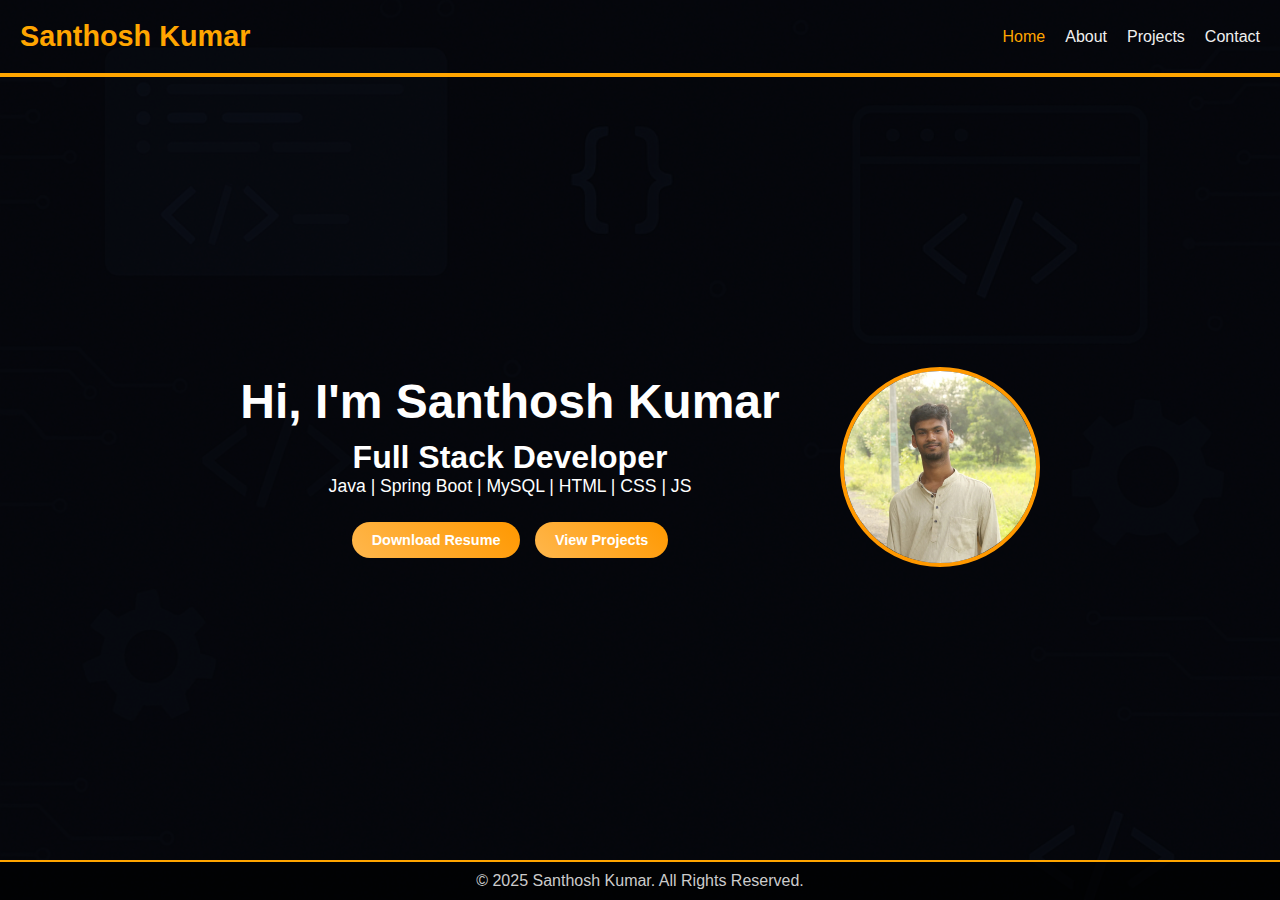
<file: index.html>
<!DOCTYPE html>
<html lang="en">
<head>
  <meta charset="UTF-8" />
  <meta name="viewport" content="width=device-width, initial-scale=1.0"/>
  <title>Santhosh Kumar - Home</title>
  <link rel="stylesheet" href="style.css"/>
</head>
<body class="bg-image">
  <div class="page-wrapper">
    <nav class="navbar">
      <div class="logo">Santhosh Kumar</div>
      <div class="menu-toggle"><span></span><span></span><span></span></div>
      <ul class="nav-links">
        <li><a href="index.html" class="active">Home</a></li>
        <li><a href="about.html">About</a></li>
        <li><a href="projects.html">Projects</a></li>
        <li><a href="contact.html">Contact</a></li>
      </ul>
    </nav>
    <div class="navbar-line slide-animation"></div>

    <section class="hero">
      <div class="hero-content">
        <div class="text">
          <h1>Hi, I'm Santhosh Kumar</h1>
          <h2>Full Stack Developer</h2>
          <p>Java | Spring Boot | MySQL | HTML | CSS | JS</p>
          <a href="assets/Santhosh Kumar [Resume].pdf" class="btn-custom" download>Download Resume</a>
          <a href="projects.html" class="btn-custom">View Projects</a>
        </div>
        <div class="profile-img">
          <img src="assets/img.jpg" alt="Profile" />
        </div>
      </div>
    </section>

    <footer class="footer">
      <p>© 2025 Santhosh Kumar. All Rights Reserved.</p>
    </footer>
  </div>
  <script src="script.js"></script>
</body>
</html>
</file>
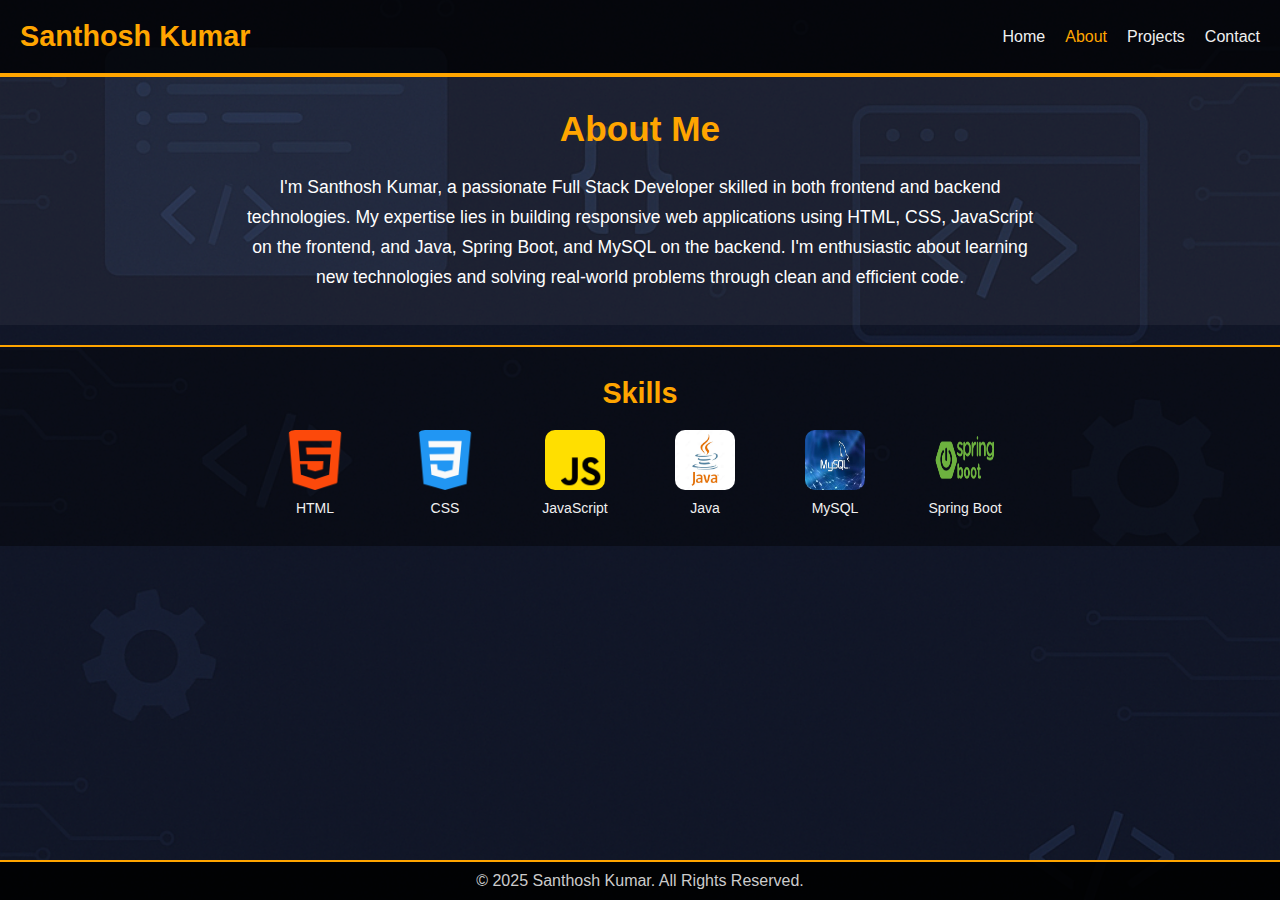
<file: about.html>
<!DOCTYPE html>
<html lang="en">
<head>
  <meta charset="UTF-8" />
  <meta name="viewport" content="width=device-width, initial-scale=1.0"/>
  <title>About - Santhosh Kumar</title>
  <link rel="stylesheet" href="style.css"/>
</head>
<body class="bg-image contact-page">
  <div class="page-wrapper">
    <nav class="navbar">
      <div class="logo">Santhosh Kumar</div>
      <div class="menu-toggle"><span></span><span></span><span></span></div>
      <ul class="nav-links">
        <li><a href="index.html">Home</a></li>
        <li><a href="about.html" class="active">About</a></li>
        <li><a href="projects.html">Projects</a></li>
        <li><a href="contact.html">Contact</a></li>
      </ul>
    </nav>
    <div class="navbar-line slide-animation"></div>

    <section class="about-section">
      <h2>About Me</h2>
      <p>
        I'm Santhosh Kumar, a passionate Full Stack Developer skilled in both frontend and backend technologies. 
        My expertise lies in building responsive web applications using HTML, CSS, JavaScript on the frontend, 
        and Java, Spring Boot, and MySQL on the backend. I'm enthusiastic about learning new technologies 
        and solving real-world problems through clean and efficient code.
      </p>
    </section>

    <section class="skills-section">
      <h3 class="skills-title">Skills</h3>
      <div class="skills-row">
        <div class="skill">
          <img src="assets/html-5.png" alt="HTML" />
          <p>HTML</p>
        </div>
        <div class="skill">
          <img src="assets/css-3.png" alt="CSS" />
          <p>CSS</p>
        </div>
        <div class="skill">
          <img src="assets/js.png" alt="JavaScript" />
          <p>JavaScript</p>
        </div>
        <div class="skill">
          <img src="assets/java.webp" alt="Java" />
          <p>Java</p>
        </div>
        <div class="skill">
          <img src="assets/mysql.jpg" alt="MySQL" />
          <p>MySQL</p>
        </div>
        <div class="skill">
          <img src="assets/spring-boot-logo.png" alt="Spring Boot" />
          <p>Spring Boot</p>
        </div>
      </div>
    </section>

    <footer class="footer">
      <p>© 2025 Santhosh Kumar. All Rights Reserved.</p>
    </footer>
  </div>
  <script src="script.js"></script>
</body>
</html>
</file>
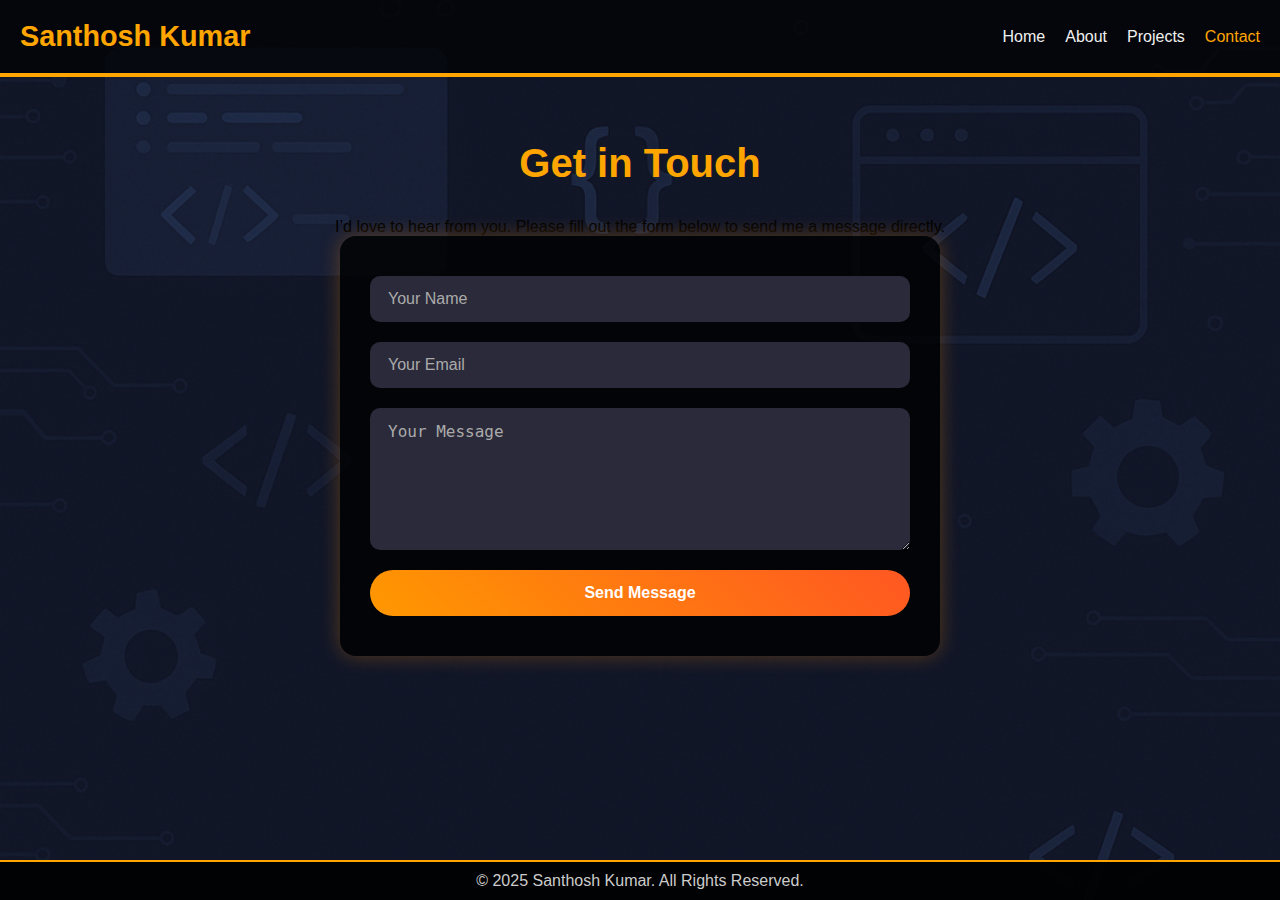
<file: contact.html>
<!DOCTYPE html>
<html lang="en">
<head>
  <meta charset="UTF-8" />
  <meta name="viewport" content="width=device-width, initial-scale=1.0"/>
  <title>Contact - Santhosh Kumar</title>
  <link rel="stylesheet" href="style.css" />
</head>
<body class="bg-image contact-page">
  <div class="page-wrapper">
    <!-- Navbar -->
    <nav class="navbar">
      <div class="logo">Santhosh Kumar</div>
      <div class="menu-toggle"><span></span><span></span><span></span></div>
      <ul class="nav-links">
        <li><a href="index.html">Home</a></li>
        <li><a href="about.html">About</a></li>
        <li><a href="projects.html">Projects</a></li>
        <li><a href="contact.html" class="active">Contact</a></li>
      </ul>
    </nav>
    <div class="navbar-line slide-animation"></div>

    <!-- Contact Section -->
    <section class="contact-section">
      <h2 class="section-title">Get in Touch</h2>
      <p>I’d love to hear from you. Please fill out the form below to send me a message directly.</p>
      <form id="contactForm" class="contact-form">
        <input type="text" name="name" placeholder="Your Name" required />
        <input type="email" name="email" placeholder="Your Email" required />
        <textarea name="message" rows="6" placeholder="Your Message" required></textarea>
        <button type="submit" class="btn">Send Message</button>
      </form>
    </section>

    <!-- Footer -->
    <footer class="footer">
      <p>© 2025 Santhosh Kumar. All Rights Reserved.</p>
    </footer>
  </div>
  <script src="script.js"></script>
</body>
</html>
</file>
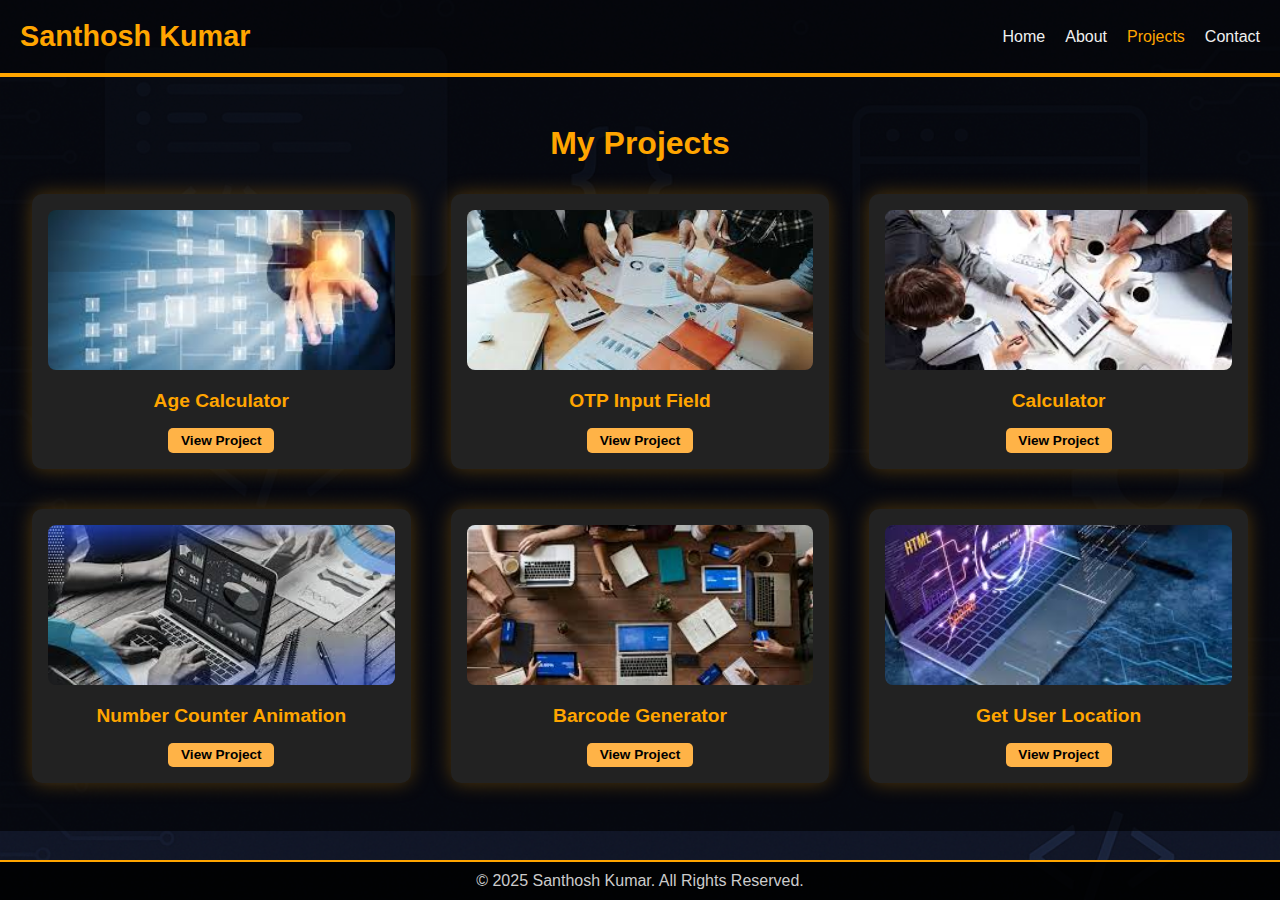
<file: projects.html>
<!DOCTYPE html>
<html lang="en">
<head>
  <meta charset="UTF-8" />
  <meta name="viewport" content="width=device-width, initial-scale=1.0"/>
  <title>Projects - Santhosh Kumar</title>
  <link rel="stylesheet" href="style.css"/>
</head>
<body class="bg-image contact-page">
  <div class="page-wrapper">
    <nav class="navbar">
      <div class="logo">Santhosh Kumar</div>
      <div class="menu-toggle"><span></span><span></span><span></span></div>
      <ul class="nav-links">
        <li><a href="index.html">Home</a></li>
        <li><a href="about.html">About</a></li>
        <li><a href="projects.html" class="active">Projects</a></li>
        <li><a href="contact.html">Contact</a></li>
      </ul>
    </nav>
    <div class="navbar-line slide-animation"></div>

    <section class="projects-section">
      <h2>My Projects</h2>
      <div class="projects-grid">
        <div class="project-card">
          <img src="assets/project img1.jfif" alt="Age Calculator" />
          <h3>Age Calculator</h3>
          <a class="btn" href="https://santhoshkumar3k.github.io/Age-Calculater/" target="_blank">View Project</a>
        </div>
        <div class="project-card">
          <img src="assets/project img 2.jfif" alt="OTP Input" />
          <h3>OTP Input Field</h3>
          <a class="btn" href="https://santhoshkumar3k.github.io/OTP-Input-Field-/" target="_blank">View Project</a>
        </div>
        <div class="project-card">
          <img src="assets/project img 3.jfif" alt="Calculator" />
          <h3>Calculator</h3>
          <a class="btn" href="https://santhoshkumar3k.github.io/Calculator-Using-HTML--CSS-And-Javascript/" target="_blank">View Project</a>
        </div>
        <div class="project-card">
          <img src="assets/project img 4.jfif" alt="Counter" />
          <h3>Number Counter Animation</h3>
          <a class="btn" href="https://santhoshkumar3k.github.io/Responsive-Number-Counting-Animation/" target="_blank">View Project</a>
        </div>
        <div class="project-card">
          <img src="assets/project img 5.jfif" alt="Barcode Generator" />
          <h3>Barcode Generator</h3>
          <a class="btn" href="https://santhoshkumar3k.github.io/Barcode-Generator/" target="_blank">View Project</a>
        </div>
        <div class="project-card">
          <img src="assets/project img 6.jfif" alt="Get User Location" />
          <h3>Get User Location</h3>
          <a class="btn" href="https://santhoshkumar3k.github.io/Get-User-Location-Using-Javascript-/" target="_blank">View Project</a>
        </div>
      </div>
    </section>

    <footer class="footer">
      <p>© 2025 Santhosh Kumar. All Rights Reserved.</p>
    </footer>
  </div>
  <script src="script.js"></script>
</body>
</html>
</file>
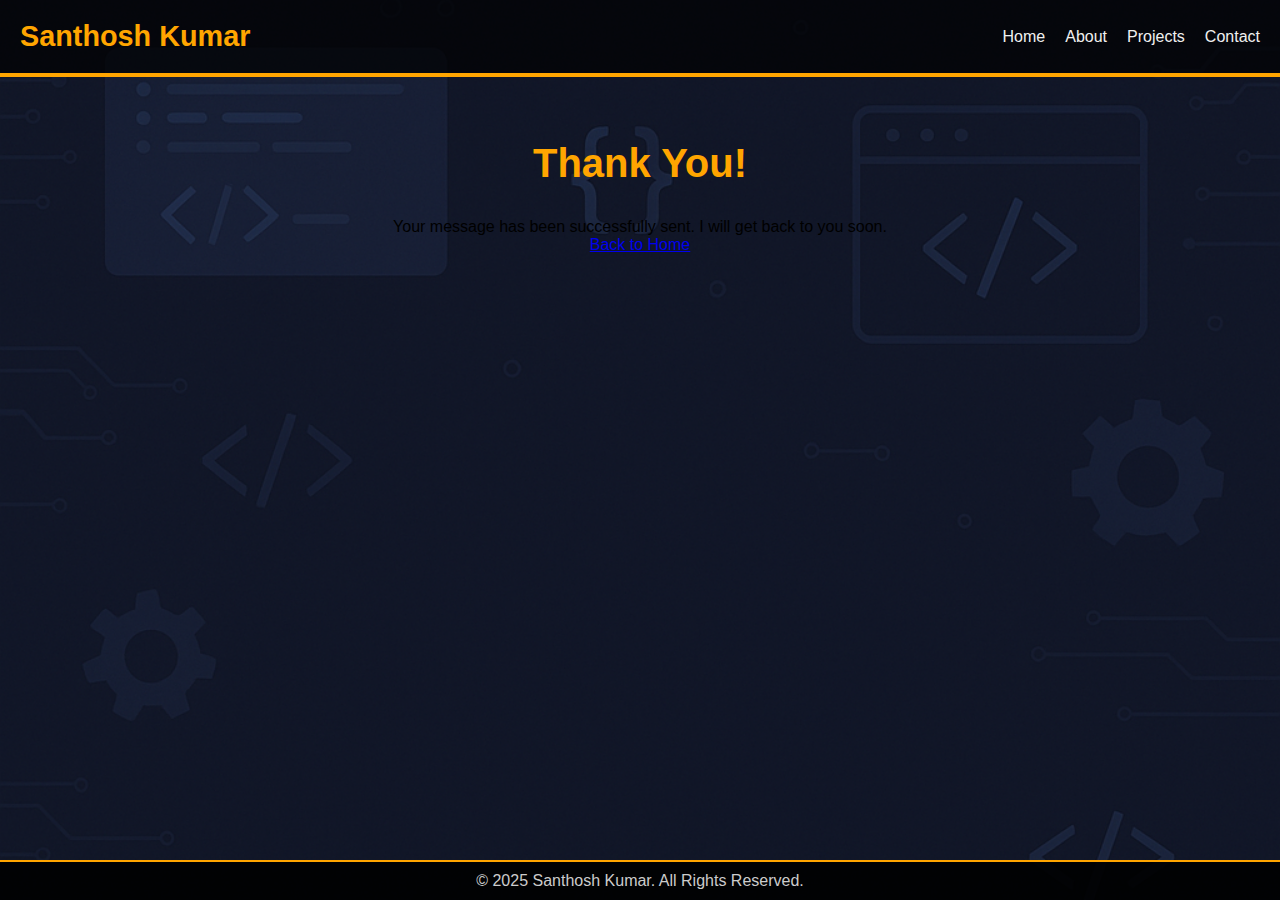
<file: thankyou.html>
<!DOCTYPE html>
<html lang="en">
<head>
  <meta charset="UTF-8" />
  <meta name="viewport" content="width=device-width, initial-scale=1.0"/>
  <title>Thank You - Santhosh Kumar</title>
  <link rel="stylesheet" href="style.css" />
</head>
<body class="bg-image thankyou-page">
  <div class="page-wrapper">
    <!-- Navbar -->
    <nav class="navbar">
      <div class="logo">Santhosh Kumar</div>
      <div class="menu-toggle"><span></span><span></span><span></span></div>
      <ul class="nav-links">
        <li><a href="index.html">Home</a></li>
        <li><a href="about.html">About</a></li>
        <li><a href="projects.html">Projects</a></li>
        <li><a href="contact.html">Contact</a></li>
      </ul>
    </nav>
    <div class="navbar-line slide-animation"></div>

    <!-- Thank You Section -->
    <section class="contact-section">
      <h2 class="section-title">Thank You!</h2>
      <p>Your message has been successfully sent. I will get back to you soon.</p>
      <a class="btn" href="index.html">Back to Home</a>
    </section>

    <!-- Footer -->
    <footer class="footer">
      <p>© 2025 Santhosh Kumar. All Rights Reserved.</p>
    </footer>
  </div>
  <script src="script.js"></script>
</body>
</html>
</file>
<file: style.css>
/* Global Reset */
* {
  margin: 0;
  padding: 0;
  box-sizing: border-box;
}

html, body {
  height: 100%;
  font-family: 'Segoe UI', sans-serif;
  overflow-x: hidden;
}

body.bg-image {
  background: url('assets/edit-img.png') top center/cover no-repeat;
  background-attachment: fixed;
  display: flex;
  flex-direction: column;
}

.page-wrapper {
  flex: 1;
  display: flex;
  flex-direction: column;
  justify-content: space-between;
}

.navbar {
  display: flex;
  justify-content: space-between;
  align-items: center;
  padding: 20px;
  background-color: rgba(0, 0, 0, 0.7);
  color: #fff;
  z-index: 999;
}

.logo {
  font-size: 1.8rem;
  font-weight: bold;
  color: orange;
}

.nav-links {
  list-style: none;
  display: flex;
  gap: 20px;
}

.nav-links li a {
  text-decoration: none;
  color: #f0f0f0;
  transition: color 0.3s;
  font-weight: 500;
}

.nav-links li a:hover,
.nav-links li a.active {
  color: orange;
}

.navbar-line {
  height: 4px;
  background: orange;
  width: 100%;
  animation: slideIn 1s ease-in-out;
}

.hero {
  position: relative;
  flex: 1;
  background-color: rgba(0, 0, 0, 0.7);
  display: flex;
  align-items: center;
  justify-content: center;
  padding: 60px 20px;
  animation: fadeIn 2s ease-in;
}

.overlay {
  position: absolute;
  top: 0;
  left: 0;
  width: 100%;
  height: 100%;
}

.hero-content {
  position: relative;
  display: flex;
  align-items: center;
  gap: 60px;
  z-index: 1;
  flex-wrap: wrap;
  justify-content: center;
  text-align: center;
}

.hero-content .text h1,
.hero-content .text h2,
.hero-content .text p {
  color: #fff;
}

.hero-content .text h1 {
  font-size: 3rem;
  margin-bottom: 10px;
}

.hero-content .text h2 {
  font-size: 2rem;
}

.hero-content .text p {
  font-size: 1.1rem;
  margin-bottom: 20px;
}

.btn-custom {
  padding: 10px 20px;
  margin: 5px;
  background: linear-gradient(45deg, #ffb74d, #ff9800);
  color: #fff;
  text-decoration: none;
  border-radius: 30px;
  transition: transform 0.3s, box-shadow 0.3s;
  display: inline-block;
  font-weight: bold;
  font-size: 0.9rem;
}

.btn-custom:hover {
  transform: scale(1.05);
  box-shadow: 0 4px 15px rgba(255, 87, 34, 0.4);
}

.profile-img img {
  width: 200px;
  height: 200px;
  object-fit: cover;
  border-radius: 50%;
  border: 4px solid #ff9800;
  animation: float 3s ease-in-out infinite;
}

.footer {
  text-align: center;
  padding: 10px 0;
  background: rgba(0, 0, 0, 0.9);
  color: #ccc;
  animation: fadeInUp 1.5s ease-in;
  margin-top: auto;
  border-top: 2px solid orange;
}

/* About Section */
.about-section {
  padding: 4rem 2rem;
  background-color: rgba(255, 255, 255, 0.05);
  color: #fefefe;
  text-align: center;
  animation: fadeInUp 1.5s ease-in;
}

.about-section h2 {
  font-size: 2.2rem;
  margin-bottom: 1.5rem;
  color: #ffa500;
}

.about-section p {
  max-width: 800px;
  margin: 0 auto;
  font-size: 1.1rem;
  line-height: 1.7;
}

.skills-section {
  padding: 30px 10%;
  text-align: center;
  background: rgba(0, 0, 0, 0.4);
  border-top: 2px solid orange;
  margin-top: 20px;
  animation: fadeIn 2s ease-in-out;
}

.skills-title {
  font-size: 1.8rem;
  color: #ffa500;
  margin-bottom: 20px;
}

.skills-row {
  display: flex;
  justify-content: center;
  flex-wrap: wrap;
  gap: 30px;
}

.skill {
  display: flex;
  flex-direction: column;
  align-items: center;
  width: 100px;
  transition: transform 0.3s ease;
}

.skill img {
  width: 60px;
  height: 60px;
  margin-bottom: 10px;
  border-radius: 10px;
  animation: float 3s ease-in-out infinite;
}

.skill p {
  font-size: 14px;
  color: #f0f0f0;
}

.skill:hover {
  transform: scale(1.1);
}

html, body {
  height: auto;
  overflow-x: hidden;
}

.page-wrapper {
  min-height: 100vh;
  display: flex;
  flex-direction: column;
}

.about-section {
  padding: 2rem 1rem;
}


/* Projects Section */
.projects-section {
  padding: 3rem 2rem;
  background: rgba(0, 0, 0, 0.6);
  text-align: center;
}

.projects-section h2 {
  font-size: 2rem;
  color: #ffa500;
  margin-bottom: 2rem;
  animation: fadeIn 2s ease-in;
}

.projects-grid {
  display: grid;
  grid-template-columns: repeat(auto-fit, minmax(280px, 1fr));
  gap: 2.5rem;
  margin-top: 2rem;
}

.project-card {
  background: #222;
  border-radius: 10px;
  padding: 1rem;
  box-shadow: 0 0 20px rgba(255, 165, 0, 0.3);
  transition: transform 0.4s ease, box-shadow 0.4s ease;
}

.project-card:hover {
  transform: translateY(-8px);
  box-shadow: 0 0 25px rgba(255, 140, 0, 0.4);
}

.project-card img {
  width: 100%;
  height: 160px;
  object-fit: cover;
  border-radius: 8px;
}

.project-card h3 {
  margin: 1rem 0 0.5rem;
  font-size: 1.2rem;
  color: orange;
}

.project-card .btn {
  padding: 0.3rem 0.8rem;
  background: #ffb347;
  color: #000;
  border: none;
  border-radius: 5px;
  text-decoration: none;
  font-weight: bold;
  font-size: 0.85rem;
  display: inline-block;
  margin-top: 0.5rem;
}

.project-card .btn:hover {
  background: #ffae00;
}

/* Contact Section */
.contact-section {
  display: flex;
  flex-direction: column;
  align-items: center;
  padding: 4rem 2rem;
  animation: fadeInUp 2s ease-in;
}

.section-title {
  font-size: 2.5rem;
  color: #ffa500;
  margin-bottom: 2rem;
  text-align: center;
  font-weight: bold;
}

.contact-form {
  background-color: rgba(0, 0, 0, 0.8);
  padding: 40px 30px;
  border-radius: 16px;
  box-shadow: 0 0 20px rgba(255, 140, 0, 0.3);
  max-width: 600px;
  width: 100%;
  display: flex;
  flex-direction: column;
  gap: 20px;
}

.contact-form input,
.contact-form textarea {
  width: 100%;
  padding: 14px 18px;
  border-radius: 10px;
  border: none;
  background-color: #2a2a3a;
  color: #fff;
  font-size: 1rem;
  outline: none;
  transition: background-color 0.3s ease;
}

.contact-form input::placeholder,
.contact-form textarea::placeholder {
  color: #aaa;
}

.contact-form textarea {
  min-height: 120px;
  resize: vertical;
}

.contact-form input:focus,
.contact-form textarea:focus {
  background-color: #333344;
}

.contact-form .btn {
  background: linear-gradient(45deg, #ff9800, #ff5722);
  color: white;
  padding: 14px;
  font-size: 1rem;
  font-weight: bold;
  border: none;
  border-radius: 30px;
  cursor: pointer;
  transition: transform 0.3s ease, box-shadow 0.3s ease;
}

.contact-form .btn:hover {
  transform: scale(1.05);
  box-shadow: 0 4px 15px rgba(255, 87, 34, 0.4);
}

/* Animations */
@keyframes float {
  0%, 100% {
    transform: translateY(0);
  }
  50% {
    transform: translateY(-10px);
  }
}

@keyframes slideIn {
  from {
    width: 0;
  }
  to {
    width: 100%;
  }
}

@keyframes fadeIn {
  0% {
    opacity: 0;
  }
  100% {
    opacity: 1;
  }
}

@keyframes fadeInUp {
  from {
    opacity: 0;
    transform: translateY(20px);
  }
  to {
    opacity: 1;
    transform: translateY(0);
  }
}

@media (max-width: 768px) {
  .hero-content {
    flex-direction: column;
    gap: 30px;
  }

  .hero-content .text h1 {
    font-size: 2.2rem;
  }

  .hero-content .text h2 {
    font-size: 1.6rem;
  }

  .profile-img img {
    width: 150px;
    height: 150px;
  }

  .contact-form {
    padding: 30px 20px;
  }
} 

/* Thank You Page Styling */
.thank-you-section {
  padding: 5rem 2rem;
  background-color: rgba(0, 0, 0, 0.6);
  text-align: center;
  animation: fadeInUp 1.5s ease-in;
  color: #fff;
  flex: 1;
  display: flex;
  flex-direction: column;
  justify-content: center;
  align-items: center;
}

.thank-you-section h2 {
  font-size: 2.5rem;
  color: #ffa500;
  margin-bottom: 1rem;
}

.thank-you-message {
  font-size: 1.2rem;
  margin-bottom: 2rem;
  max-width: 600px;
}

.thank-you-section .btn {
  padding: 12px 24px;
  background: linear-gradient(45deg, #ff9800, #ff5722);
  color: white;
  font-size: 1rem;
  font-weight: bold;
  border: none;
  border-radius: 30px;
  cursor: pointer;
  text-decoration: none;
  transition: transform 0.3s ease, box-shadow 0.3s ease;
}

.thank-you-section .btn:hover {
  transform: scale(1.05);
  box-shadow: 0 4px 15px rgba(255, 87, 34, 0.4);
}
</file>
